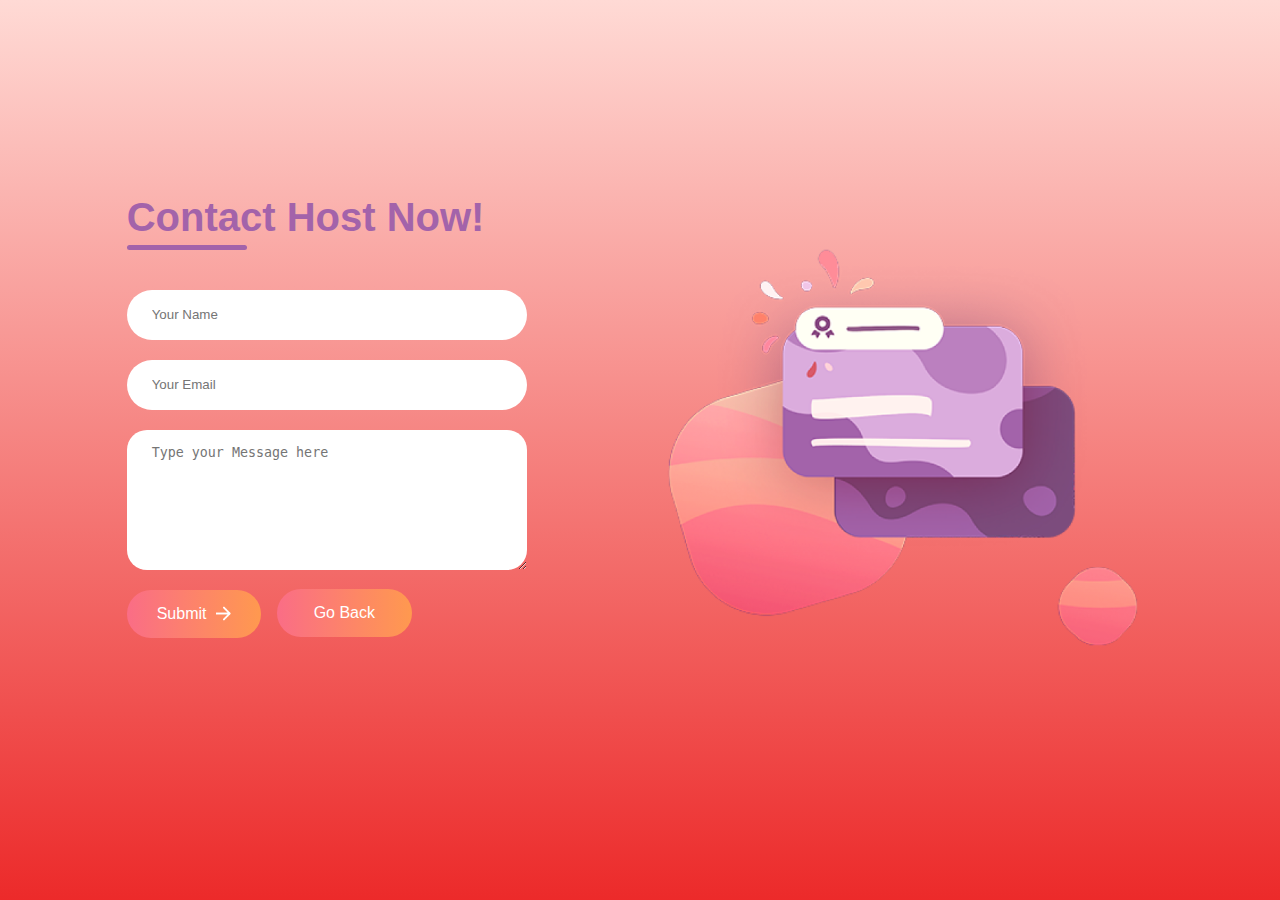
<file: Contact.html>
<!DOCTYPE html>
<html lang="en">
<head>
    <meta charset="UTF-8">
    <meta name="viewport" content="width=device-width, initial-scale=1.0">
    <title>Contact Page</title>
</head>
<style>
    *{
        padding: 0;
        margin: 0;
        box-sizing: border-box;
    }
    body{
        font-family: sans-serif;
        background: linear-gradient(#ffdad5, #ec2a2a);
    }
    .Contact-container{
        height: 100vh;
        display: flex;
        align-items: center;
        justify-content: space-evenly;
    }
    .Contact-left{
        display: flex;
        flex-direction: column;
        align-items: start;
        gap: 20px;
    }
    .Contact-left-title h2{
        font-weight: 600;
        color: #a363aa;
        font-size: 40px;
        margin-bottom: 5px;
    }
    .Contact-left-title hr{
        border: none;
        width: 120px;
        height: 5px;
        background-color: #a363aa;
        border-radius: 10px;
        margin-bottom: 20px;
    }
    .Contact-inputs{
        width: 400px;
        height: 50px;
        border: none;
        outline: none;
        padding-left: 25px;
        font-weight: 500;
        color: #666;
        border-radius: 50px;
    }
    .Contact-left textarea{
        height: 140px;
        padding-top: 15px;
        border-radius: 20px;
    }
    .Contact-inputs:focus{
        border: 2px solid #ff994f;
    }
    .Contact-right{
        color: #a9a9a9;
    }
    .Contact-left button{
        display: flex;
        align-items: center;
        padding: 15px 30px;
        font-size: 16px;
        color: #fff;
        gap: 10px;
        border: none;
        border-radius: 50px;
        background: linear-gradient(270deg, #ff994f, #fa6d86);
        cursor: pointer;
    }
    .Contact-left button:hover{
        background: #eda633;
        transition: .5s;
    }
    .Contact-left button img{
        height: 15px;
    }
    .Contact-right img{
        width: 500px;
    }
    .Contact-left a{
        display: flex;
        align-items: center;
        padding: 15px 37px;
        font-size: 16px;
        color: #fff;
        gap: 10px;
        border: none;
        border-radius: 50px;
        background: linear-gradient(270deg, #ff994f, #fa6d86);
        cursor: pointer;
        text-decoration: none;
        position: relative;
        bottom: 69px;
        left: 150px;
    }
    .Contact-left a:hover{
        background: #eda633;
        transition: .5s;
    }
    @media (max-width:800px) {
        .Contact-inputs{
            width: 90vw;
        }
        .Contact-right{
            display: none;
        }
    }
</style>
<body>
    <div class="Contact-container">
        <form action="https://api.web3forms.com/submit" method="POST" class="Contact-left">
            <div class="Contact-left-title">
                <h2>Contact Host Now!</h2>
                <hr>
            </div>
            <input type="hidden" name="access_key" value="6c9aef67-055c-4fc1-a7b4-3dba737d5366">
            <input type="text" name="name" placeholder="Your Name" class="Contact-inputs" required>
            <input type="email" name="email" placeholder="Your Email" class="Contact-inputs" required>
            <textarea name="message" placeholder="Type your Message here" class="Contact-inputs" required></textarea>
            <button type="submit">Submit <img src="assets/arrow_icon.png" alt=""></button>
            <a href="house.html">Go Back</a>
        </form>
        <div class="Contact-right">
            <img src="assets/right_img.png" alt="">
        </div>
    </div>
</body>
</html>
</file>
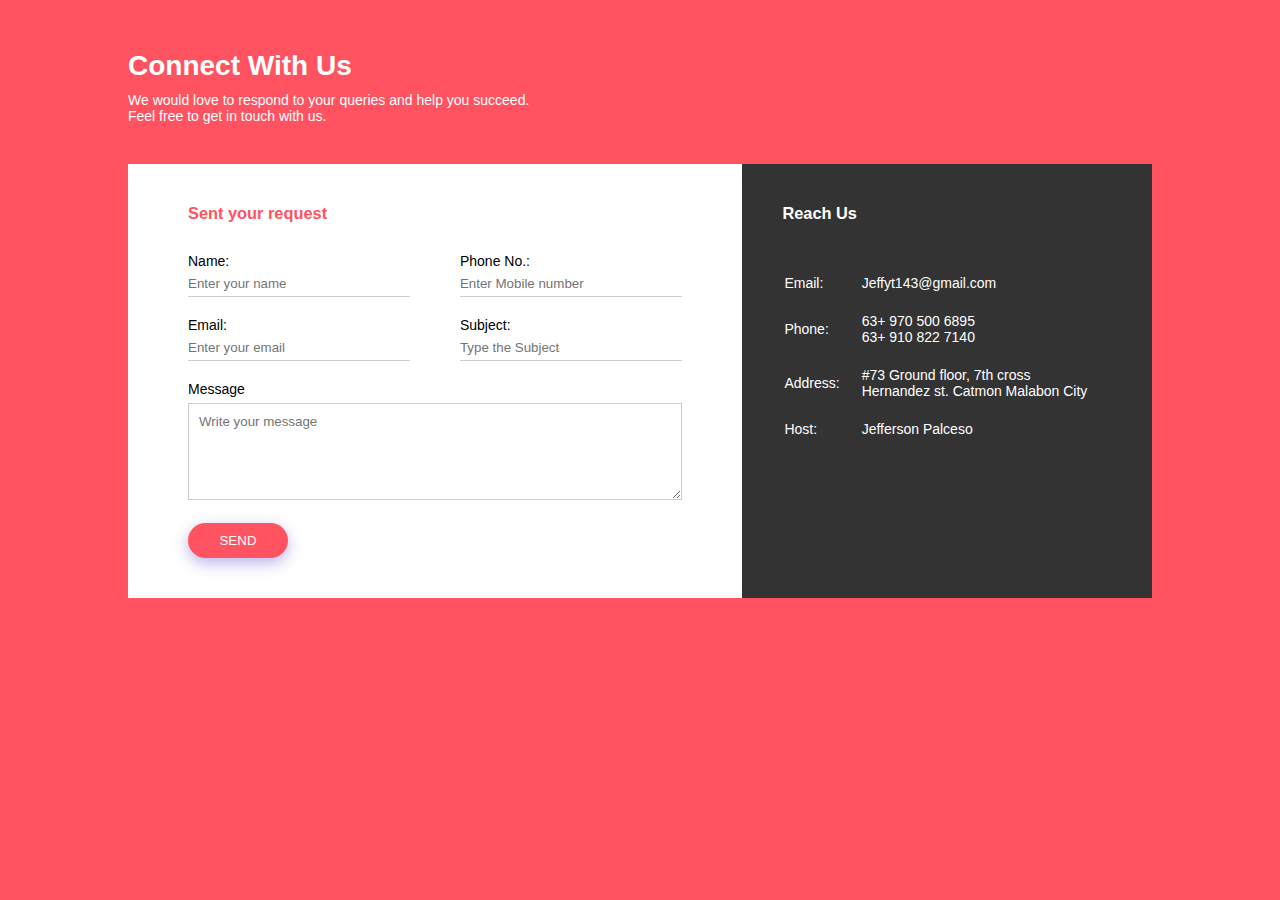
<file: ContactUs.html>
<!DOCTYPE html>
<html lang="en">
<head>
    <meta charset="UTF-8">
    <meta name="viewport" content="width=device-width, initial-scale=1.0">
    <title>Contact Us</title>
    <link rel="preconnect" href="https://fonts.googleapis.com">

</head>
<style>
    *{
        margin: 0;
        padding: 0;
        font-family: sans-serif;
    }
    body{
        background: #ff5361;
        font-size: 14px;
    }

    .container{
        width: 80%;
        margin: 50px auto;
        color: #fff;
    }
    .contact-box{
        background: #fff;
        display: flex;
        color: black;
    }
    .contact-left{
        flex-basis: 60%;
        padding: 40px 60px;
    }
    .contact-right{
        flex-basis: 40%;
        padding: 40px;
        background-color: #333;
        color: #fff;
    }
    h1{
        margin-bottom: 10px;
    }
    .container p{
        margin-bottom: 40px;
    }
    .input-row{
        display: flex;
        justify-content: space-between;
        margin-bottom: 20px;
    }
    .input-row .input-group{
        flex-basis: 45%;
    }
    input{
        width: 100%;
        border: none;
        border-bottom: 1px solid #ccc;
        outline: none;
        padding-bottom: 5px;
    }
    textarea{
        width: 100%;
        border: 1px solid #ccc;
        outline: none;
        padding: 10px;
        box-sizing: border-box;
    }
    label{
        margin-bottom: 6px;
        display: block;
    }
    button{
        background: #ff5361;
        width: 100px;
        border: none;
        outline: none;
        color: white;
        height: 35px;
        border-radius: 30px;
        margin-top: 20px;
        margin-top: 20px;
        box-shadow: 0px 5px 15px 0px rgba(28, 0, 181, 0.3);
        cursor: pointer;
    }    
    .contact-left h3{
        color: #ff5361;
        font-weight: 600;
        margin-bottom: 30px;
    }
    .contact-right h3{
        font-weight: 600;
        margin-bottom: 30px;
    }
    tr td:first-child{
        padding-right: 20px;
    }
    tr td{
        padding-top: 20px;
    }
</style>
<body>
    <div class="container">
        <h1>Connect With Us</h1>
        <p>We would love to respond to your queries and help you succeed.<br>
        Feel free to get in touch with us.</p>
        </p>
        <div class="contact-box">
            <div class="contact-left">
                <h3>Sent your request</h3>
                <form>
                    <div class="input-row">
                        <div class="input-group">
                            <label>Name:</label>
                            <input type="text" placeholder="Enter your name">
                        </div>
                        <div class="input-group">
                            <label>Phone No.:</label>
                            <input type="text" placeholder="Enter Mobile number">
                        </div>
                    </div>
                    <div class="input-row">
                        <div class="input-group">
                            <label>Email:</label>
                            <input type="text" placeholder="Enter your email">
                        </div>
                        <div class="input-group">
                            <label>Subject:</label>
                            <input type="text" placeholder="Type the Subject">
                        </div>
                    </div>

                    <label>Message</label>
                    <textarea rows="5" placeholder="Write your message"></textarea>

                    <button type="submit">SEND</button>
                    
                </form>
            </div>
            <div class="contact-right">
                <h3>Reach Us</h3>

                <table>
                    <tr>
                        <td>Email:</td>
                        <td>Jeffyt143@gmail.com</td>
                    </tr>
                    <tr>
                        <td>Phone:</td>
                        <td>63+ 970 500 6895<br>
                        63+ 910 822 7140</td>
                    </tr>
                    <tr>
                        <td>Address:</td>
                        <td>#73 Ground floor, 7th cross <br>
                        Hernandez st. Catmon Malabon City</td>
                    </tr>
                    <tr>
                        <td>Host:</td>
                        <td>Jefferson Palceso</td>
                    </tr>

                </table>
            </div>
        </div>
    </div>
</body>
</html>
</file>
